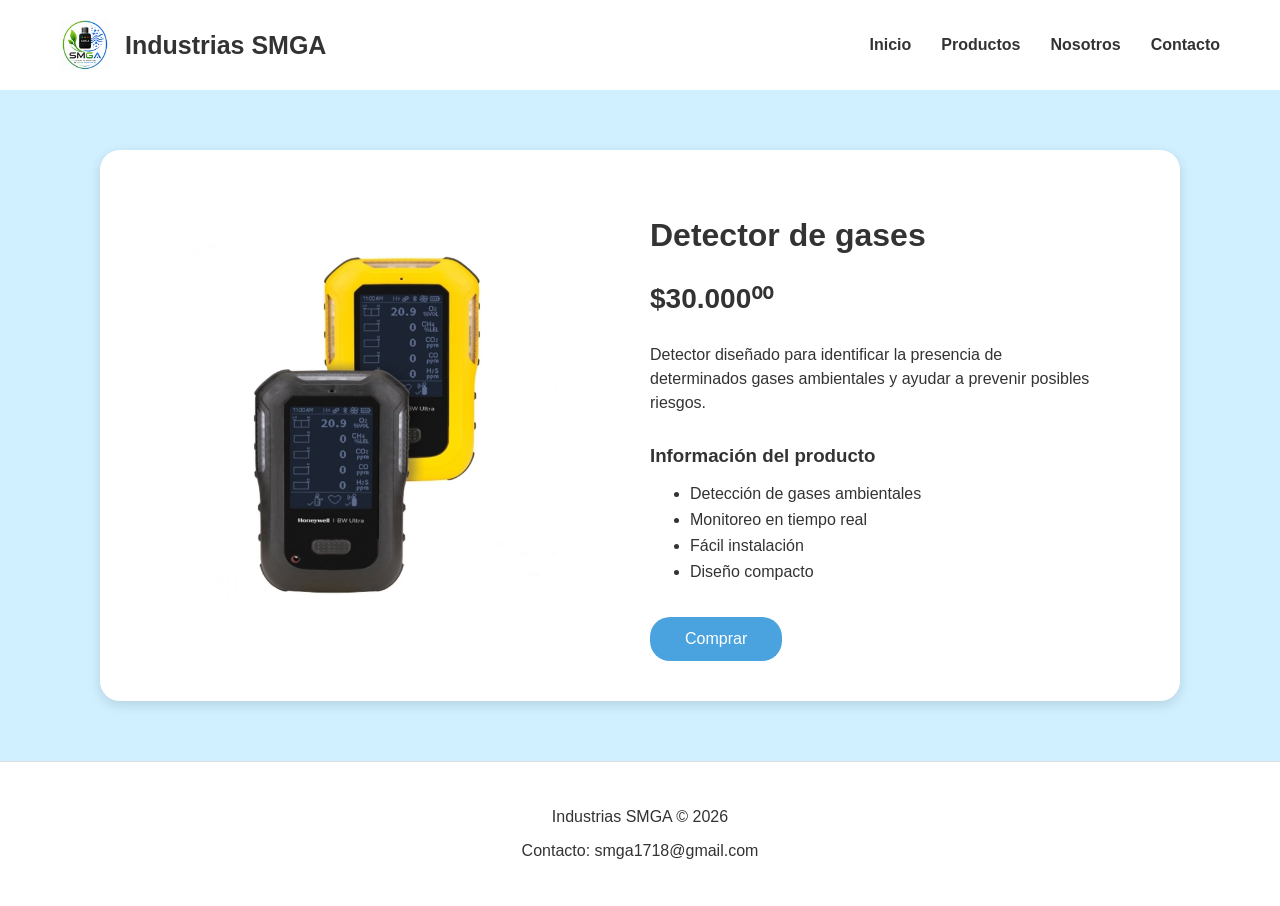
<file: producto.html>
<!DOCTYPE html>
<html lang="es">

<head>
    <meta charset="UTF-8">
    <meta name="viewport" content="width=device-width, initial-scale=1.0">
    <title>Detector de gases - SMGA</title>
    <link rel="stylesheet" href="estilos.css/estilos.css">
</head>

<body>

    <header>

        <div class="logo">
            <img src="IMAGENES/WhatsApp Image 2026-08-31 at 5.04.23 PM (1).jpeg">
            <h1>Industrias SMGA</h1>
        </div>

       <nav>
    <a href="web.html">Inicio</a>
    <a href="web.html">Productos</a>
    <a href="web.html">Nosotros</a>
    <a href="web.html">Contacto</a>
</nav>
    </header>


    <main>

        <section class="producto-detalle">

            <div class="imagen-producto">
                <img src="IMAGENES/producto 1.jpg">
            </div>

            <div class="info-producto">

                <h2>Detector de gases</h2>

                <p class="precio">$30.000⁰⁰</p>

                <p class="descripcion">
                    Detector diseñado para identificar la presencia
                    de determinados gases ambientales y ayudar a
                    prevenir posibles riesgos.
                </p>

                <h3>Información del producto</h3>

                <ul>
                    <li>Detección de gases ambientales</li>
                    <li>Monitoreo en tiempo real</li>
                    <li>Fácil instalación</li>
                    <li>Diseño compacto</li>
                </ul>

                <button>Comprar</button>

            </div>

        </section>

    </main>


    <footer>
        <p>Industrias SMGA © 2026 </p>
        <p>Contacto: smga1718@gmail.com</p>
    </footer>

</body>

</html>
</file>
<file: estilos.css/estilos.css>
body {
    margin: 0;
    font-family: Arial, sans-serif;
    background-color: rgb(208, 240, 255);
    color: #333;
}


/* ENCABEZADO */

header {
    display: flex;
    justify-content: space-between;
    align-items: center;
    padding: 20px 60px;
    background-color: white;
}

.logo {
    display: flex;
    align-items: center;
    gap: 15px;
}

.logo img {
    width: 50px;
    height: 50px;
    object-fit: contain;
}

.logo h1 {
    margin: 0;
    font-size: 25px;
}

nav {
    display: flex;
    gap: 30px;
}

nav a {
    text-decoration: none;
    color: #333;
    font-weight: bold;
}

nav a:hover {
    color: #4aa3df;
}


/* PRODUCTO */

.producto-detalle {
    max-width: 1000px;
    margin: 60px auto;
    padding: 40px;

    display: flex;
    gap: 60px;
    align-items: center;

    background-color: white;
    border-radius: 20px;
    box-shadow: 0 4px 12px #00000020;
}


/* IMAGEN */

.imagen-producto {
    width: 45%;
    text-align: center;
}

.imagen-producto img {
    width: 100%;
    max-width: 400px;
    height: 400px;
    object-fit: contain;
}


/* INFORMACIÓN */

.info-producto {
    width: 45%;
}

.info-producto h2 {
    font-size: 32px;
    margin-bottom: 15px;
}

.precio {
    font-size: 28px;
    font-weight: bold;
}

.descripcion {
    line-height: 1.5;
}

.info-producto h3 {
    margin-top: 30px;
}

.info-producto li {
    margin-bottom: 8px;
}


/* BOTÓN */

.info-producto button {
    margin-top: 20px;
    padding: 13px 35px;
    border: none;
    border-radius: 20px;

    background-color: #4aa3df;
    color: white;

    font-size: 16px;
    cursor: pointer;
}

.info-producto button:hover {
    background-color: #3189c4;
}


/* PIE */

footer {
    padding: 30px;
    text-align: center;
    background-color: white;
    border-top: 1px solid #ddd;
}
</file>
